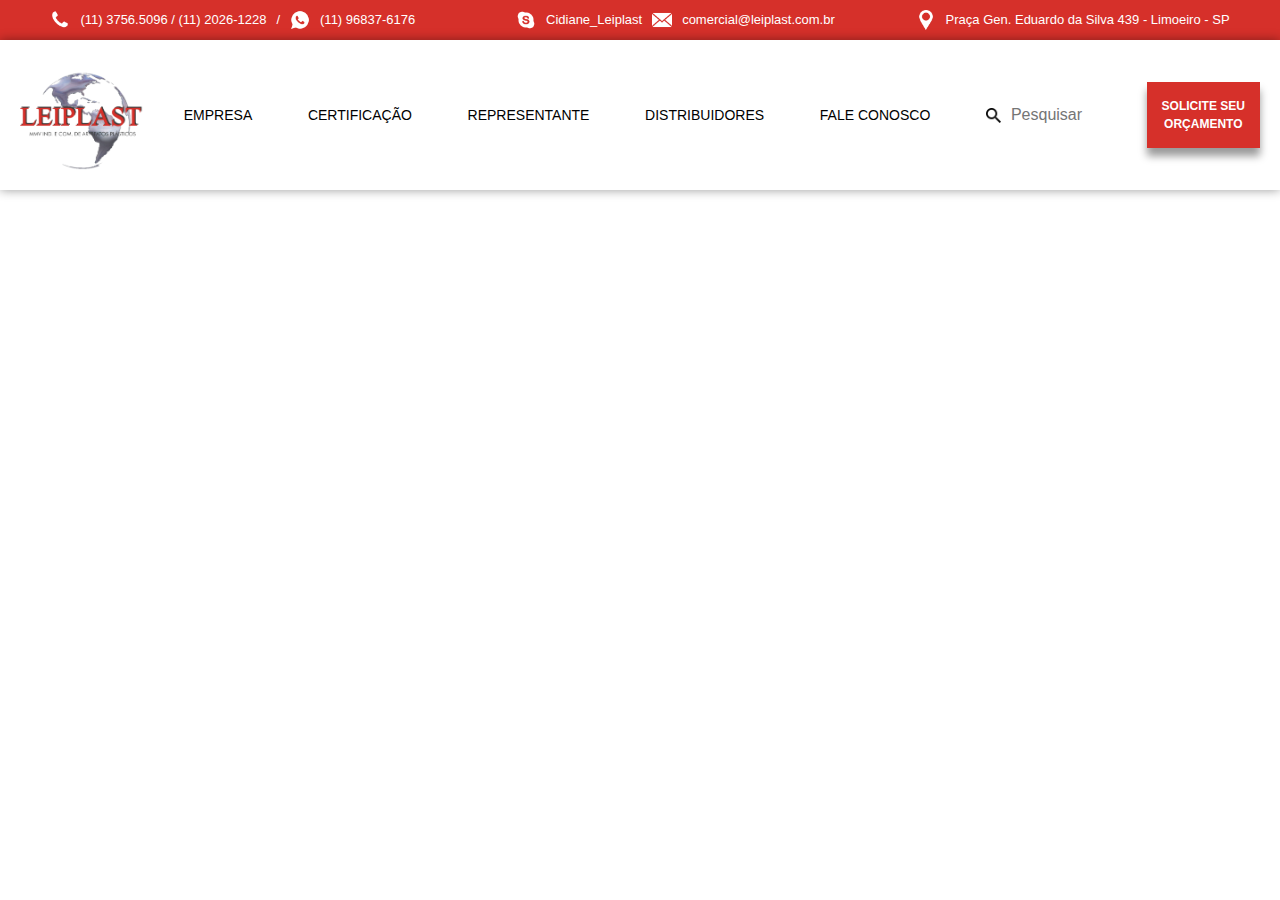
<file: assets/header.html>
<!DOCTYPE html>
<html lang="en">
  <head>
    <meta charset="UTF-8" />
    <meta http-equiv="X-UA-Compatible" content="IE=edge" />
    <meta name="viewport" content="width=device-width, initial-scale=1.0" />
    <title>Document</title>
    <link rel="stylesheet" href="/header.css" />
    <link rel="stylesheet" href="/index.css" />
  </head>
  <body>
    <section>
      <div class="icon-container">
        <img class="icon" src="/src/phone-icon.png" alt="" />
        <p>(11) 3756.5096 / (11) 2026-1228</p>
        <p>/</p>
        <img class="icon" src="/src/whatsapp-icon.png" alt="" />
        <p style="margin-right: 20px">(11) 96837-6176</p>
      </div>
      <div class="icon-container">
        <img class="icon" src="/src/skype-icon.png" alt="" />
        <p>Cidiane_Leiplast</p>
        <img class="icon" src="/src/email-icon.png" alt="" />
        <p>comercial@leiplast.com.br</p>
      </div>
      <div class="icon-container">
        <img class="icon" src="/src/location-pointer.png" alt="" />
        <p>Praça Gen. Eduardo da Silva 439 - Limoeiro - SP</p>
      </div>
      <!--
        <p>CEP: 08051-540</p>
        -->
    </section>
    <header data-visible="false">
      <a href="/"
        ><img class="logo" src="/src/leiplast-logo.png" alt="logo"
      /></a>
      <button area-expanded="false" class="mobile-toggle">X</button>
      <li class="nav-header" data-visible="false">
        <a href="/empresa.html"
          ><button class="header-button">Empresa</button></a
        >
        <a href=""><button class="header-button">Certificação</button></a>
        <a href=""><button class="header-button">Representante</button></a>
        <a href=""><button class="header-button">Distribuidores</button></a>
        <a href=""><button class="header-button">Fale conosco</button></a>

        <div class="search-container">
          <img class="search-icon" src="/src/61088.png" alt="" />
          <input class="search-input" type="text" placeholder="Pesquisar" />
        </div>
        <button class="button-orçamento">
          SOLICITE SEU <br />
          ORÇAMENTO
        </button>
      </li>
    </header>

    <script src="/header.js"></script>
  </body>
</html>
</file>
<file: header.css>
:root {
  --fs-400: ;
}

body {
  display: flex;
  flex-direction: column;
}

a {
  display: flex;
  align-items: center;
  text-align: center;
  text-decoration: none;
}

section {
  background-color: rgb(214, 48, 42);
  padding: 10px;
  display: grid;
  justify-content: space-around;
  place-items: center;
}

section p {
  font-size: 13px;
  color: white;
}

.icon-container {
  display: flex;
  align-items: center;
  gap: 10px;
}

.icon {
  width: 15px;
  height: 15px;
}

header {
  box-shadow: 0px -6px 8px rgba(0, 0, 0, 0.2);
  display: grid;
  place-items: center;
  gap: 20px;
}

.logo {
  padding-top: 10px;
  width: 200px;
}

.nav-header {
  display: grid;
  position: absolute;
  top: 45%;
  list-style-type: none;
  list-style: none;
  width: 100%;
  transform: translateY(-10%);
  transition: transform 0.25s ease-in-out, opacity 0.15s, visibility 0.15s;

  opacity: 0;
  visibility: hidden;
}

.nav-header[data-visible="true"] {
  position: static;
  transform: translateY(0%);
  opacity: 1;
  visibility: visible;
}

.header-button {
  background-color: transparent;
  border: none;
  text-align: left;
  padding: 10px 20px;
  text-transform: uppercase;
  cursor: pointer;
  font-weight: 500;
  width: 100%;
}
.header-button:hover {
  background-color: rgb(214, 48, 42, 1);
  color: white;
}

.mobile-toggle {
  aspect-ratio: 1;
  display: block;
  width: 2rem;
  color: transparent;
  border: none;
  background-image: url("src/hamburger_button_menu_icon_155296.png");
  background-size: 100%;
  background-repeat: no-repeat;
  border-radius: 2px;
  cursor: pointer;
  z-index: 9999;
}

.mobile-toggle[area-expanded="true"] {
  background-image: url("src/img_143166.png");
  background-size: 60%;
  background-position: center;
}

.search-container {
  display: flex;
  padding: 0px 20px;
  align-items: center;
  gap: 15px;
  margin-bottom: 20px;
}

.search-icon {
  max-width: 15px;
  height: 15px;
}

.search-input {
  border: none;
  padding: 10px 0px;
  background-color: transparent;
}

.button-orçamento {
  padding: 15px;
  border: none;
  background-color: rgb(214, 48, 42, 1);
  color: white;
  box-shadow: 0px 8px 8px rgba(0, 0, 0, 0.4);
  cursor: pointer;
  font-weight: bold;
}

@media (min-width: 1027px) {
  section {
    display: flex;
    justify-content: space-around;
  }
  .icon {
    width: 20px;
    height: 20px;
  }
  .mobile-toggle {
    display: none;
  }
  .logo {
    width: 140px;
    cursor: pointer;
    transition: transform 0.3s;
  }
  .logo:hover {
    transform: scale(1.15);
  }
  header {
    display: flex;
    padding: 20px 20px;
    align-items: center;
    box-shadow: 0px 0px 10px rgba(0, 0, 0, 0.4);
  }
  .nav-header {
    opacity: 1;
    transform: translateY(0%);
    display: flex;
    justify-content: space-between;
    visibility: visible;
    position: static;
  }
  .search-input {
    max-width: 100px;
  }
  .search-container {
    margin-bottom: 0px;
    gap: 10px;
  }
  .header-button {
    font-size: 14px;
    transition: color 0.35s;
    position: relative;
  }
  .header-button:hover {
    background-color: transparent;
    color: rgb(214, 48, 42, 1);
  }
  .header-button::before {
    content: "";
    display: block;
    width: 100%;
    height: 2px;
    background: rgb(214, 48, 42, 1);
    position: absolute;
    top: -55px;
    left: 0;
    right: 0;
    opacity: 0;
    transition: opacity 0.15s;
  }
  .header-button:hover::before {
    opacity: 1;
  }
  .button-orçamento {
    box-shadow: 0px 8px 8px rgba(0, 0, 0, 0.4);
    font-size: 12px;

    transition: box-shadow 0.15s;
  }
  .button-orçamento:hover {
    box-shadow: 0px 0px 0px rgba(0, 0, 0, 0.4);
  }
}

@media (max-width: 400px) {
  section p {
    font-size: 9px;
  }
  .icon {
    width: 10px;
    height: 10px;
  }
  .icon-container {
    gap: 5px;
  }
}
</file>
<file: index.css>
/*
  1. Use a more-intuitive box-sizing model.
*/
*,
*::before,
*::after {
  box-sizing: border-box;
}
/*
    2. Remove default margin
  */
* {
  margin: 0;
}
/*
    3. Allow percentage-based heights in the application
  */
html,
body {
  height: 100%;
}
/*
    Typographic tweaks!
    4. Add accessible line-height
    5. Improve text rendering
  */
body {
  line-height: 1.5;
  -webkit-font-smoothing: antialiased;
}
/*
    6. Improve media defaults
  */
img,
picture,
video,
canvas,
svg {
  display: block;
  max-width: 100%;
}
/*
    7. Remove built-in form typography styles
  */
input,
button,
textarea,
select {
  font: inherit;
}
/*
    8. Avoid text overflows
  */
p,
h1,
h2,
h3,
h4,
h5,
h6 {
  overflow-wrap: break-word;
}

html {
  font-family: "Work Sans", sans-serif;
}

body {
  display: flex;
}
</file>
